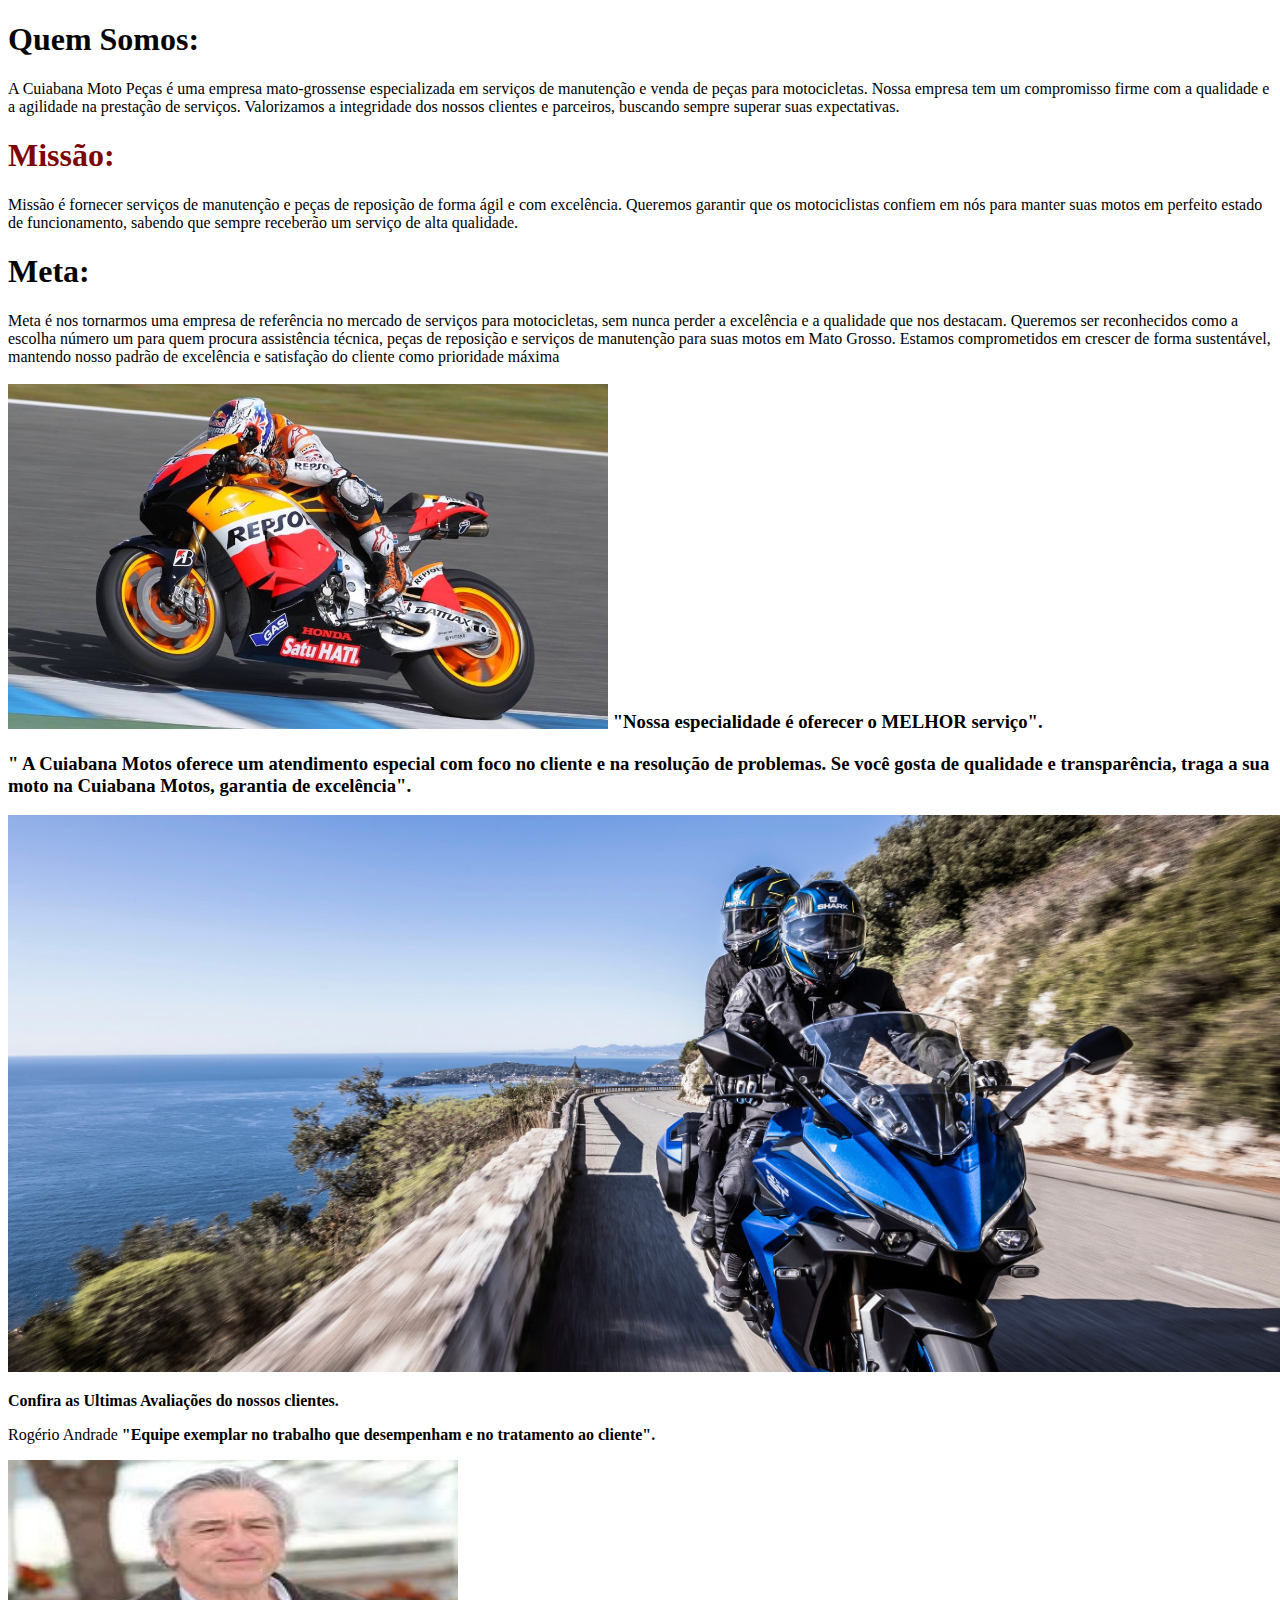
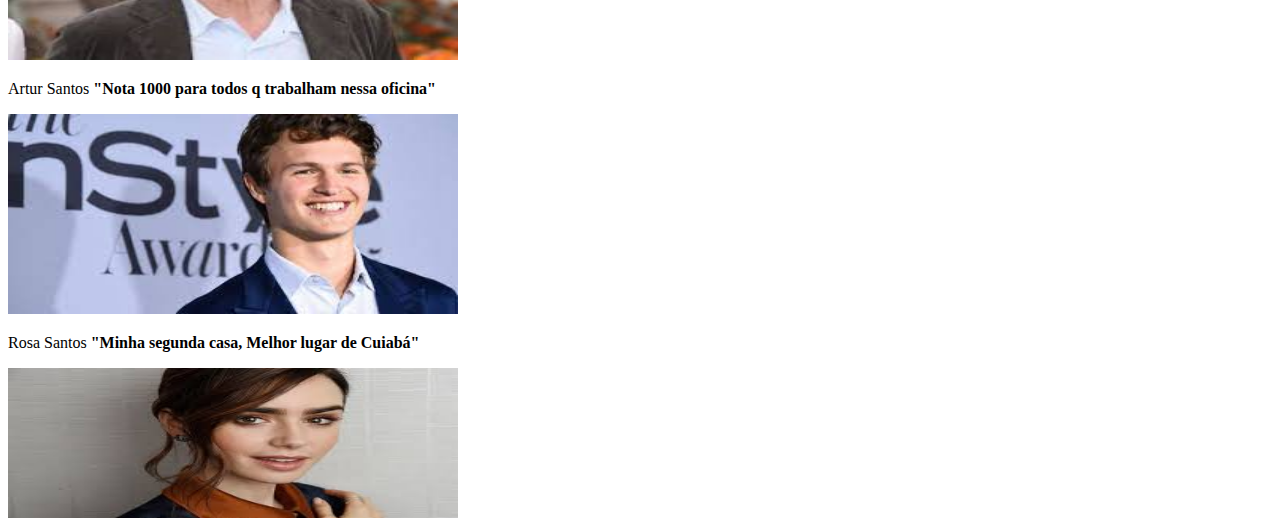
<file: projeto01.html>
<!DOCTYPE html>
<html lang="en">
<head>
    <meta charset="UTF-8">
    <meta name="viewport" content="width=device-width, initial-scale=1.0">
    <title> Cuiabana Moto Peças</title>
</head>
<body>
    <h1 style="color: #060606;"> Quem Somos:</h1>
       <p>A Cuiabana Moto Peças é uma empresa mato-grossense especializada em serviços de manutenção e 
        venda de peças para motocicletas. 
        Nossa empresa tem um compromisso firme com a qualidade e a agilidade na prestação de serviços.
         Valorizamos a integridade dos nossos clientes e parceiros, buscando sempre superar suas expectativas.</p>
    <h1 style="color: #7d0404;">Missão:</h1>
        <p> Missão é fornecer serviços de manutenção e peças de reposição de forma ágil e com excelência.
         Queremos garantir que os motociclistas confiem em nós para manter suas motos em perfeito estado de funcionamento, 
         sabendo que sempre receberão um serviço de alta qualidade.</p>
       <h1 style="color: #060606;"> Meta:</h1>
       <p> Meta é nos tornarmos uma empresa de referência no mercado de serviços para motocicletas,
         sem nunca perder a excelência e a qualidade que nos destacam. Queremos ser reconhecidos como a escolha número um para quem 
         procura assistência técnica, peças de reposição e serviços de manutenção para suas motos em Mato Grosso.
          Estamos comprometidos em crescer
          de forma sustentável, mantendo nosso padrão de excelência e satisfação do cliente como prioridade máxima
        </p>
 <h3> <img src="motocorrida.jpg" width="600"> "Nossa especialidade é oferecer o MELHOR  serviço".</h3>
    <h3>" A Cuiabana Motos oferece um atendimento especial com foco no cliente e na resolução de problemas.
     Se você gosta de qualidade e transparência, traga a sua moto na Cuiabana Motos, garantia de excelência".</h3>
      <img src="MOTO.jpg" width="1300px">
     <P> <strong> Confira as Ultimas Avaliações do nossos clientes. </strong></p>
        <table>
        <tr>
         <p> Rogério Andrade <strong>"Equipe exemplar no trabalho que desempenham e no tratamento ao cliente".</strong></p>
          <Img src="senhor.jpg" height="200px" width="450px"></Img>
          <p > Artur Santos	<strong>"Nota 1000 para todos q trabalham nessa oficina"</strong> </p>
          <IMg src="jovem.jpg" height="200px" width="450px"></IMg>
          <p> Rosa Santos	<strong>"Minha segunda casa, Melhor lugar de Cuiabá"</strong></p>
          <img src="mulher.jpg" height="150px" width="450px">
          </tr>
         </table>
</body>
</html>
</file>
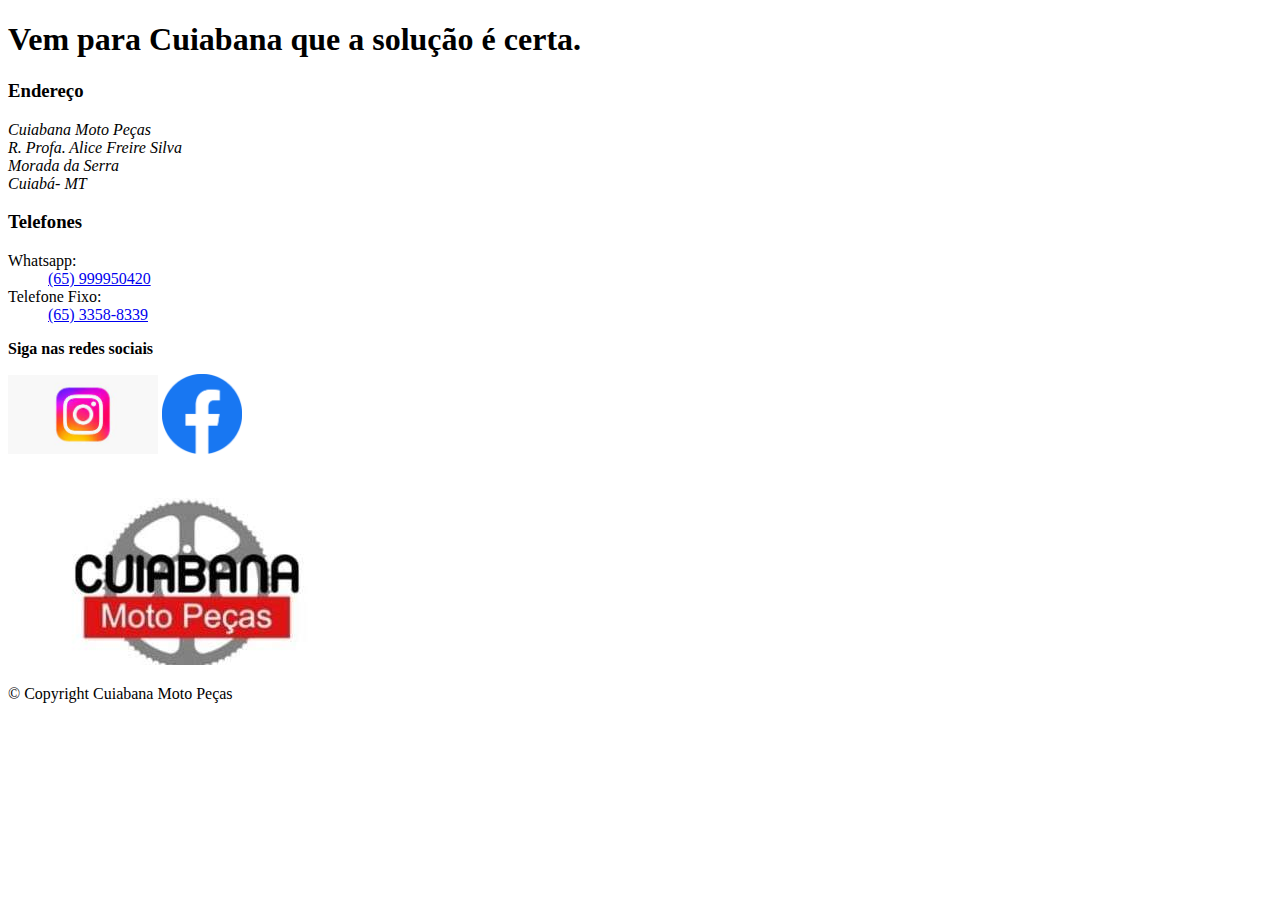
<file: projeto02.html>
<!DOCTYPE html>
<html lang="en">
<head>
    <meta charset="UTF-8">
    <meta name="viewport" content="width=device-width, initial-scale=1.0">
    <title>Cuiabana Moto Peças</title>
</head>
<body>
    <h1> Vem para Cuiabana que a solução é certa.</h1>
      <div class="contato__secao">
        <h3 class="contato__subtitulo"> Endereço </h3>
        <address class="contato__info">
          Cuiabana Moto Peças
          <br>
          R. Profa. Alice Freire Silva
          <br>
          Morada da Serra
          <br>
          Cuiabá- MT
        </address>
      <div id="telefone" class="telefone">
        <h3 class="contato__subtitulo"> Telefones </h3>
        <div class="contato__info">
          <div>
            <dt class="contato__info-titulo"> Whatsapp: </dt>
            <dd class="contato__info-descricao"> <a href="tel://999950420"> (65) 999950420 </a> </dd>
          </div>
          <div>
            <dt class="contato__info-titulo"> Telefone Fixo: </dt>
            <dd class="contato__info-descricao"> <a href="tel://6533588339"> (65) 3358-8339 </a> </dd>
            <p> <strong> Siga nas redes sociais </strong></p>
            <img src="instra.jpg" width="150px"> <img src="face.png " width="80px"
          </div>
      <footer class="rodape">
        <img src="slog.jpg" alt="Cuiabana" class="rodape__logo">
        <p class="rodape__copyright"> &copy; Copyright Cuiabana Moto Peças </p>
      </footer>
</body>
</html>
</file>
